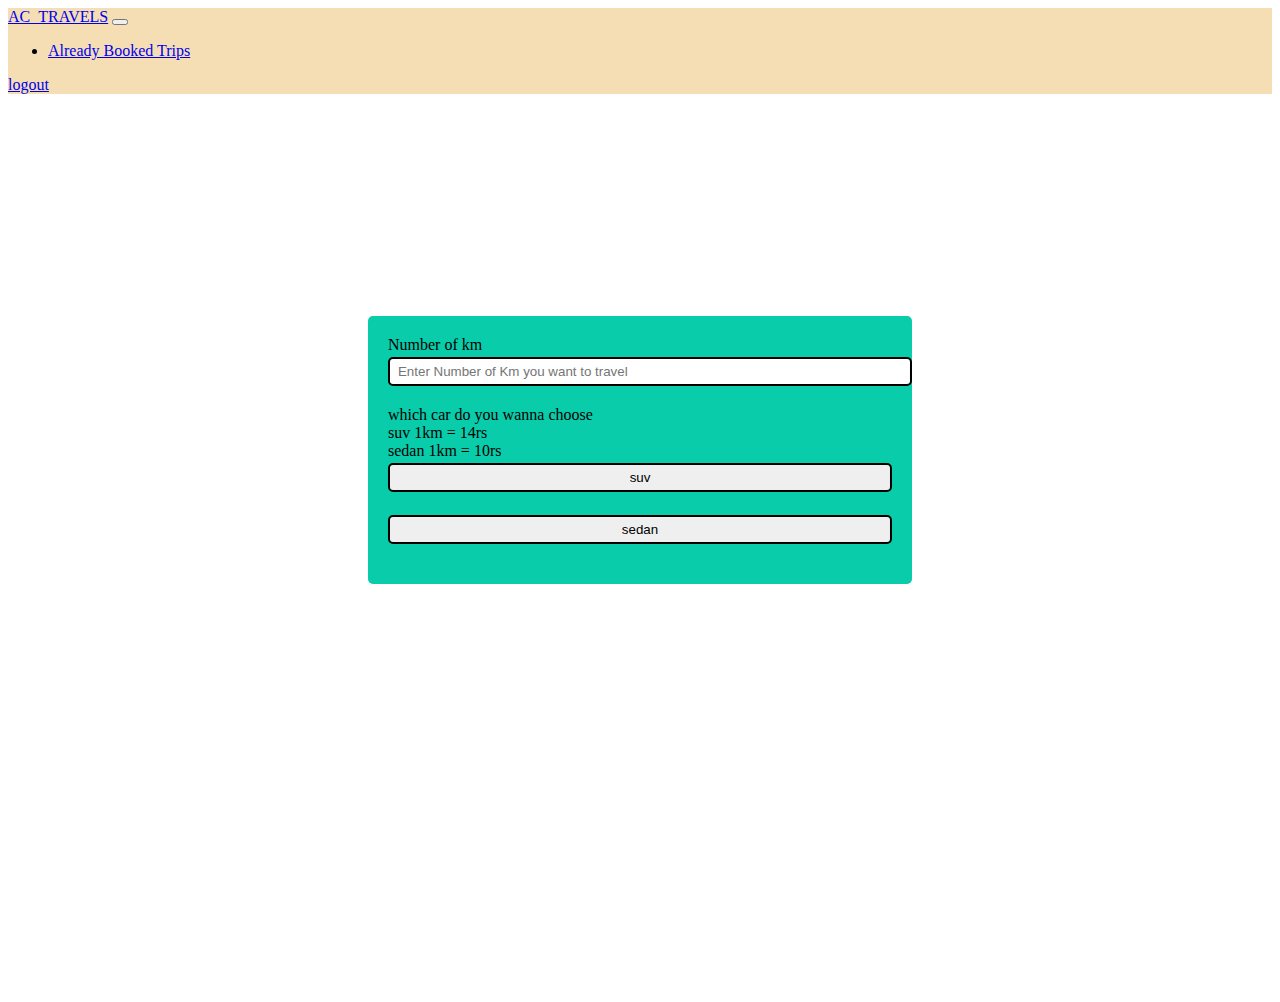
<file: Car bookings website/book.html>
<!DOCTYPE html>
<html lang="en">
<head>
    <meta charset="UTF-8">
    <meta http-equiv="X-UA-Compatible" content="IE=edge">
    <meta name="viewport" content="width=device-width, initial-scale=1.0">
    <title>Book Your Trip</title>
    <link href="https://cdn.jsdelivr.net/npm/bootstrap@5.2.2/dist/css/bootstrap.min.css" rel="stylesheet" integrity="sha384-Zenh87qX5JnK2Jl0vWa8Ck2rdkQ2Bzep5IDxbcnCeuOxjzrPF/et3URy9Bv1WTRi" crossorigin="anonymous">
    <script src="all.js"></script>
    <style>
    div.myform{
    height: 100vh;
    display: flex;
    align-items: center;
    justify-content: center;
    /* background-color: rgb(255, 255, 255); */
}
    div.container{
    background-color: rgb(9, 204, 171);
    padding: 20px;
    border-radius: 5px; /*to make borders curve */
    width: fit-content;
    /*to make this comtainer center*/
    position: absolute;
    top: 50%;
    left: 50%;
    transform: translate(-50%,-50%);
}
    div.input-field input{
        width: 100%;
        border: 2px solid black;
        border-radius: 5px;
        padding: 5px 8px;
        outline: none;
        margin-top: 3px;
        margin-bottom: 20px;
    }</style>
</head>
<body>
    <nav class="navbar navbar-expand-lg " style="background-color: wheat;">
        <div class="container-fluid">
          <a class="navbar-brand" href="start.html">AC_TRAVELS</a>
          <button class="navbar-toggler" type="button" data-bs-toggle="collapse" data-bs-target="#navbarText" aria-controls="navbarText" aria-expanded="false" aria-label="Toggle navigation">
            <span class="navbar-toggler-icon"></span>
          </button>
          <div class="collapse navbar-collapse" id="navbarText">
            <ul class="navbar-nav me-auto mb-2 mb-lg-0">
              <li class="nav-item">
                <a class="nav-link active" href="alreadybook.php">Already Booked Trips</a>
              </li>
            </ul>
            <span class="navbar-text">
              <a class="btn btn-primary" href="index.html">logout</a>
            </span>
          </div>
        </div>
      </nav>
    <form action="booking.php" method="POST" enctype="multipart/form-data">
    <div class="myform">
    <div class="container">
    <div class="input-field">
        <label>Number of km</label>
        <input type="text" placeholder="Enter Number of Km you want to travel" name="km">
        <label>which car do you wanna choose</label><br>
        <label>suv 1km = 14rs</label><br>
        <label>sedan 1km = 10rs</label>
        <input type="submit" name="suv" value="suv" >
        <input type="submit" name="sedan" value="sedan">
    </div>
</div>

</form>
</body>
</html>
</file>
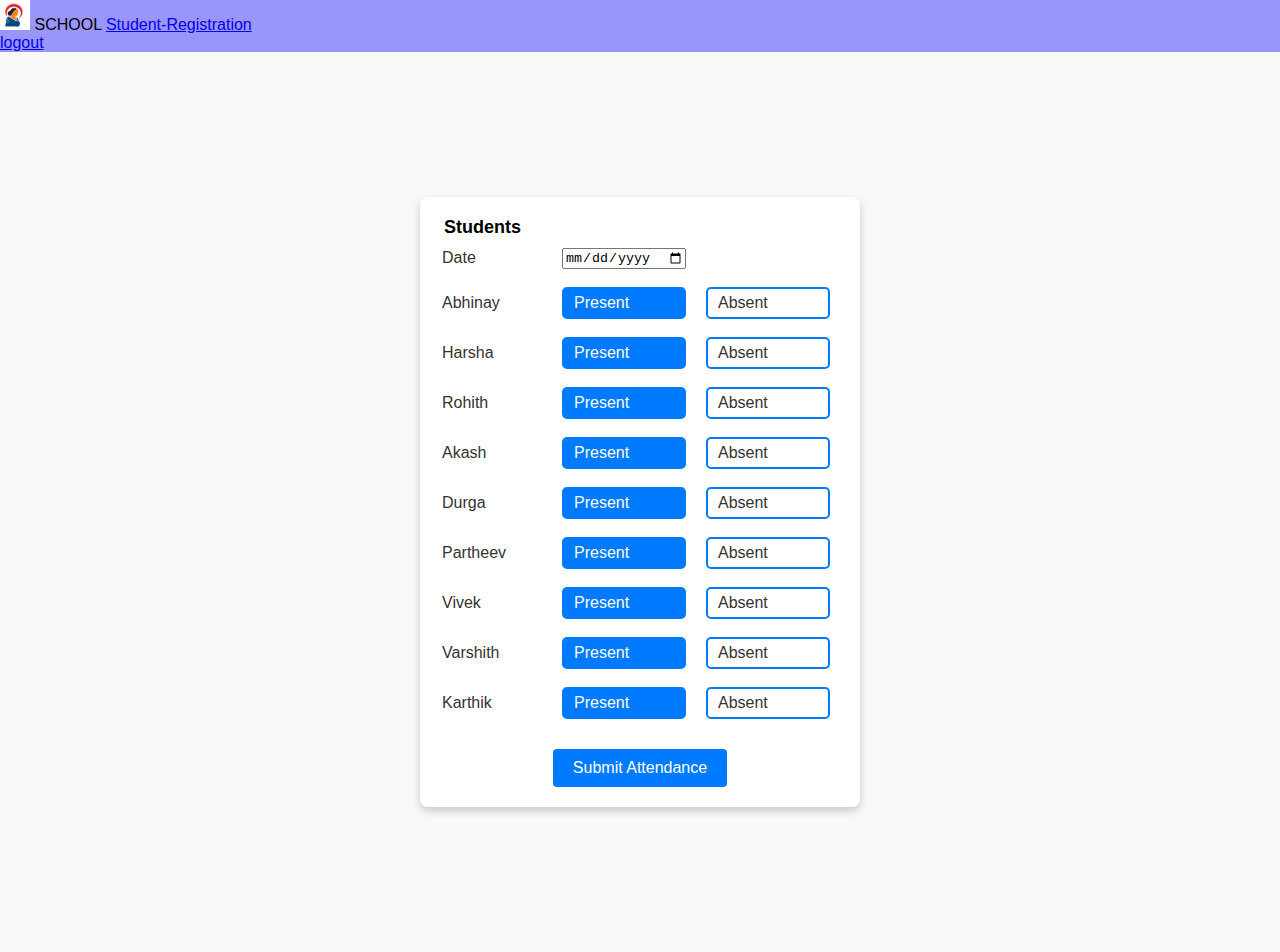
<file: Student_management_system/attendance.html>
<!DOCTYPE html>
<html lang="en">
<head>
    <meta charset="UTF-8">
    <meta name="viewport" content="width=device-width, initial-scale=1.0">
    <title>Registration Form</title>
    <link href="https://cdn.jsdelivr.net/npm/bootstrap@5.2.2/dist/css/bootstrap.min.css" rel="stylesheet" integrity="sha384-Zenh87qX5JnK2Jl0vWa8Ck2rdkQ2Bzep5IDxbcnCeuOxjzrPF/et3URy9Bv1WTRi" crossorigin="anonymous">
    <link rel="stylesheet" href="3.css">
</head>
<body>
    <nav class="navbar navbar-expand-lg " style="background-color: rgba(13, 0, 255, 0.401);">
        <div class="container-fluid">
            <img src="abhaya.png" style="height: 30px; width: 30px;">
          <a class="navbar-brand" >SCHOOL</a>
          <a class="navbar-brand" href="faculty_main_web.html">Student-Registration</a>
          
          <div class="collapse navbar-collapse" id="navbarText">
            <span class="navbar-text">
              <a class="btn btn-primary" href="index.html">logout</a>
            </span>
          </div>
        </div>
      </nav>
    <div class="container">
        <form class="registration-form" action="attendance.php" method="POST" enctype="multipart/form-data">
            <fieldset>
                <legend>Students</legend>
                <div class="student">
           		    	<label>Date</label>
           		    	<input type="date" class="input" name="data">
              </div>
              <br>
                <div class="student">
                    <label>Abhinay</label>
                    <input type="radio" name="student1" value="present" id="present1" checked>
                    <label for="present1">Present</label>
                    <input type="radio" name="student1" value="absent" id="absent1">
                    <label for="absent1">Absent</label>
                </div>
                <br>
                <div class="student">
                    <label>Harsha</label>
                    <input type="radio" name="student2" value="present" id="present2" checked>
                    <label for="present2">Present</label>
                    <input type="radio" name="student2" value="absent" id="absent2">
                    <label for="absent2">Absent</label>
                </div>
                <br>
                <div class="student">
                    <label>Rohith</label>
                    <input type="radio" name="student3" value="present" id="present3" checked>
                    <label for="present3">Present</label>
                    <input type="radio" name="student3" value="absent" id="absent3">
                    <label for="absent3">Absent</label>
                </div>
                <br>
                <div class="student">
                    <label>Akash</label>
                    <input type="radio" name="student4" value="present" id="present4" checked>
                    <label for="present4">Present</label>
                    <input type="radio" name="student4" value="absent" id="absent4">
                    <label for="absent4">Absent</label>
                </div>
                <br>
                <div class="student">
                    <label>Durga</label>
                    <input type="radio" name="student5" value="present" id="present5" checked>
                    <label for="present5">Present</label>
                    <input type="radio" name="student5" value="absent" id="absent5">
                    <label for="absent5">Absent</label>
                </div>
                <br>
                <div class="student">
                    <label>Partheev</label>
                    <input type="radio" name="student6" value="present" id="present6" checked>
                    <label for="present6">Present</label>
                    <input type="radio" name="student6" value="absent" id="absent6">
                    <label for="absent6">Absent</label>
                </div>
                <br>
                <div class="student">
                    <label>Vivek</label>
                    <input type="radio" name="student7" value="present" id="present7" checked>
                    <label for="present7">Present</label>
                    <input type="radio" name="student7" value="absent" id="absent7">
                    <label for="absent7">Absent</label>
                </div>
                <br>
                <div class="student">
                    <label>Varshith</label>
                    <input type="radio" name="student8" value="present" id="present8" checked>
                    <label for="present8">Present</label>
                    <input type="radio" name="student8" value="absent" id="absent8">
                    <label for="absent8">Absent</label>
                </div>
                <br>
                <div class="student">
                    <label>Karthik</label>
                    <input type="radio" name="student9" value="present" id="present9" checked>
                    <label for="present9">Present</label>
                    <input type="radio" name="student9" value="absent" id="absent9">
                    <label for="absent9">Absent</label>
                </div>
            </fieldset>
            <button type="submit">Submit Attendance</button>
        </form>
    </div>
</body>
</html>
</file>
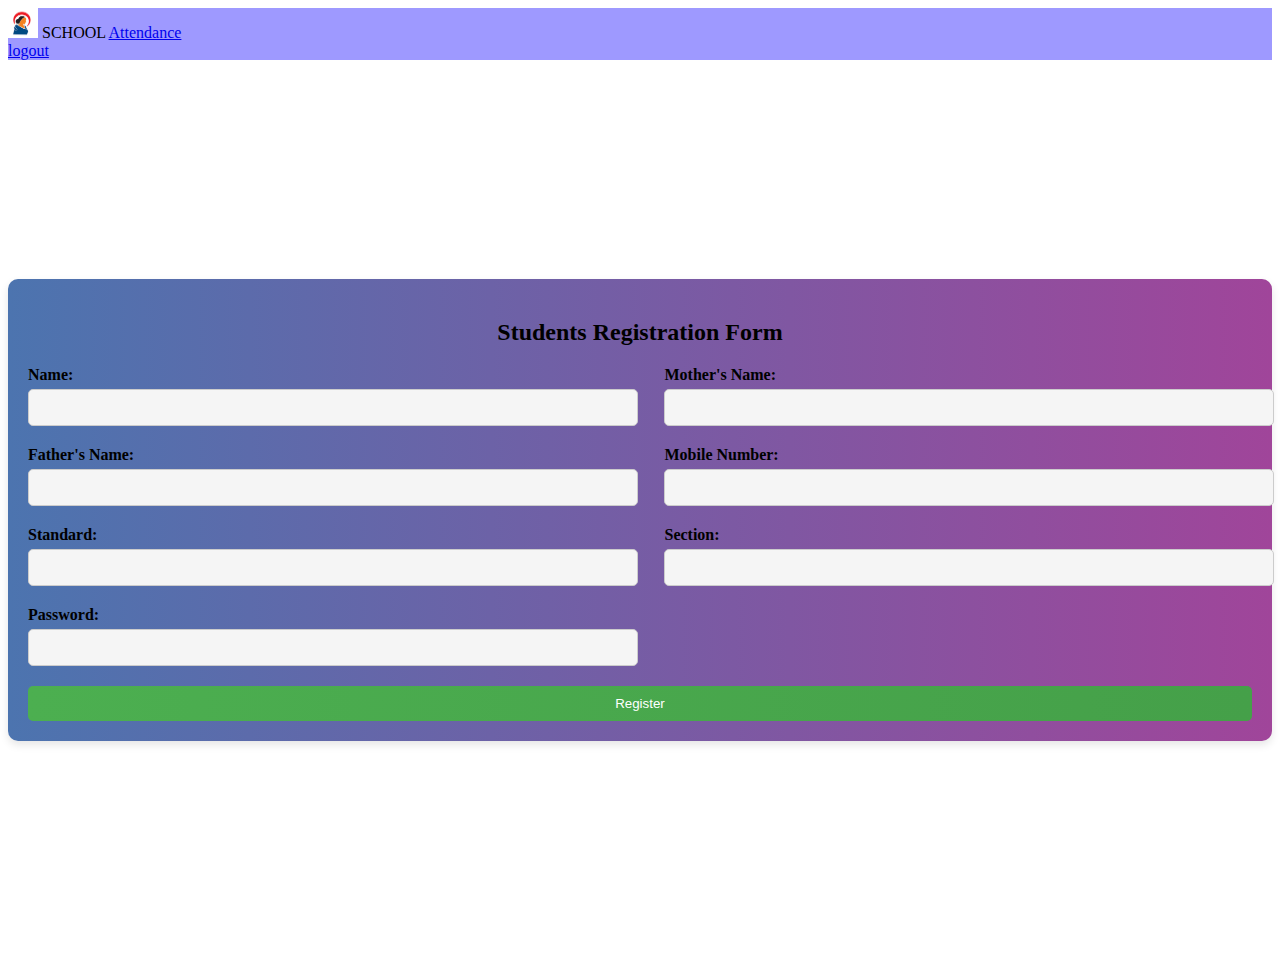
<file: Student_management_system/faculty_main_web.html>
<!DOCTYPE html>
<html lang="en">
<head>
    <meta charset="UTF-8">
    <meta name="viewport" content="width=device-width, initial-scale=1.0">
    <title>Registration Form</title>
    <link href="https://cdn.jsdelivr.net/npm/bootstrap@5.2.2/dist/css/bootstrap.min.css" rel="stylesheet" integrity="sha384-Zenh87qX5JnK2Jl0vWa8Ck2rdkQ2Bzep5IDxbcnCeuOxjzrPF/et3URy9Bv1WTRi" crossorigin="anonymous">
    <link rel="stylesheet" href="2.css">
</head>
<body>
    <nav class="navbar navbar-expand-lg " style="background-color: rgba(13, 0, 255, 0.401);">
        <div class="container-fluid">
            <img src="abhaya.png" style="height: 30px; width: 30px;">
          <a class="navbar-brand" >SCHOOL</a>
          <a class="navbar-brand" href="attendance.html">Attendance</a>
          
          <div class="collapse navbar-collapse" id="navbarText">
            <span class="navbar-text">
              <a class="btn btn-primary" href="index.html">logout</a>
            </span>
          </div>
        </div>
      </nav>
    <div class="container">
        <form class="registration-form" action="add_student.php" method="POST" enctype="multipart/form-data">
            <h2>Students Registration Form</h2>
            <div class="form-group">
                <label for="name">Name:</label>
                <input type="text" name="name" required>
            </div>
            <div class="form-group">
                <label for="father-name">Mother's Name:</label>
                <input type="text" name="mother_name" required>
            </div>
            <div class="form-group">
                <label for="mother-name">Father's Name:</label>
                <input type="text" name="father_name" required>
            </div>
            <div class="form-group">
                <label for="id">Mobile Number:</label>
                <input type="text" name="mobile_number" required>
            </div>
            <div class="form-group">
                <label for="standard">Standard:</label>
                <input type="text" name="standard" required>
            </div>
            <div class="form-group">
                <label for="phone">Section:</label>
                <input type="tel" name="section" required>
            </div>
            <div class="form-group">
                <label for="section">Password:</label>
                <input type="password" name="password" required>
            </div>
            <button type="submit">Register</button>
        </form>
    </div>
</body>
</html>
</file>
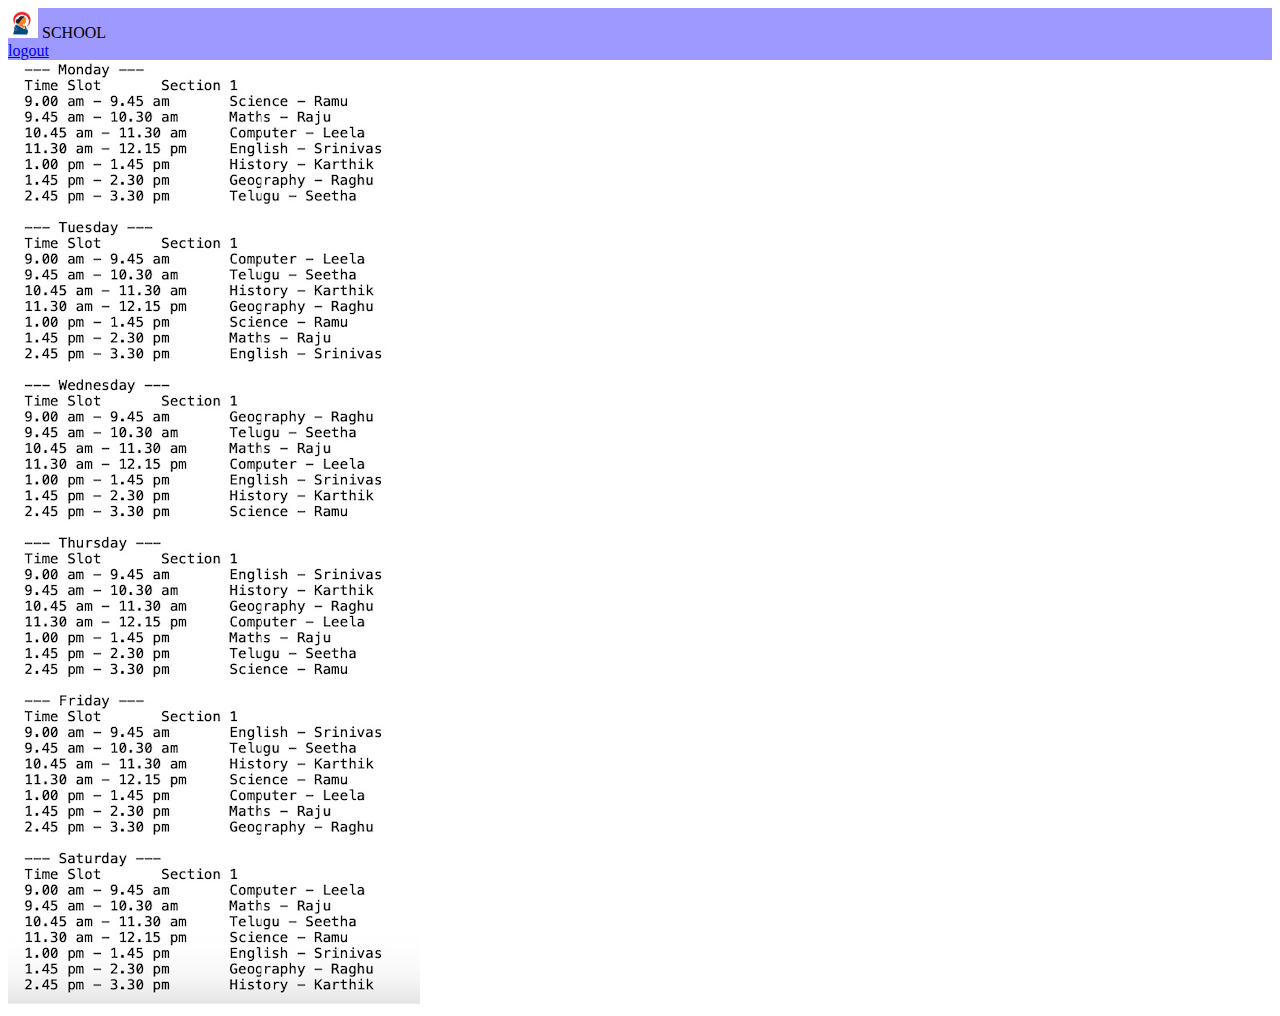
<file: Student_management_system/students_main_web.html>
<!DOCTYPE html>
<html lang="en">
<head>
    <meta charset="UTF-8">
    <meta name="viewport" content="width=device-width, initial-scale=1.0">
    <title>Student-Registration</title>
    <link href="https://cdn.jsdelivr.net/npm/bootstrap@5.2.2/dist/css/bootstrap.min.css" rel="stylesheet" integrity="sha384-Zenh87qX5JnK2Jl0vWa8Ck2rdkQ2Bzep5IDxbcnCeuOxjzrPF/et3URy9Bv1WTRi" crossorigin="anonymous">
    
</head>
<body>
    <nav class="navbar navbar-expand-lg " style="background-color: rgba(13, 0, 255, 0.401);">
        <div class="container-fluid">
            <img src="abhaya.png" style="height: 30px; width: 30px;">
          <a class="navbar-brand" >SCHOOL</a>
          <div class="collapse navbar-collapse" id="navbarText">
            <span class="navbar-text">
              <a class="btn btn-primary" href="index.html">logout</a>
            </span>
          </div>
        </div>
    </nav>
    <img src="timetable.png " alt="">
</body>
</html>
</file>
<file: Student_management_system/3.css>
body {
    font-family: Arial, sans-serif;
    background-color: #f9f9f9;
    margin: 0;
    padding: 0;
    flex-direction: column;
    align-items: center;
    justify-content: center;
}

.container {
    display: flex;
    justify-content: center;
    align-items: center;
    height: 100vh;
}


header {
    width: 100%;
    padding: 10px 0;
    background-color: #007bff;
    text-align: center;
    color: #fff;
    font-size: 20px;
}

header a {
    color: #fff;
    text-decoration: none;
    padding: 5px 10px;
    float: right;
}

h1 {
    color: #fff;
    text-shadow: 2px 2px 4px rgba(0, 0, 0, 0.5);
    margin-bottom: 30px;
}

form {
    max-width: 400px;
    width: 100%;
    background-color: rgba(255, 255, 255, 0.9);
    padding: 20px;
    border-radius: 8px;
    box-shadow: 0 4px 8px rgba(0, 0, 0, 0.2);
    display: flex;
    flex-direction: column;
    gap: 10px;
}

fieldset {
    border: none;
    padding: 0;
}

legend {
    font-size: 18px;
    font-weight: bold;
    margin-bottom: 10px;
}

.student {
    display: flex;
    align-items: center;
    gap: 10px;
}

.student label {
    margin-right: 10px;
    color: #333;
    width: 100px; /* Fixed width for student names */
}

.student input[type="radio"] {
    opacity: 0;
    position: absolute;
}

.student input[type="radio"] + label {
    cursor: pointer;
    padding: 5px 10px;
    border: 2px solid #007bff;
    border-radius: 5px;
    transition: all 0.3s;
}

.student input[type="radio"]:hover + label {
    background-color: #f0f0f0;
}

.student input[type="radio"]:checked + label {
    background-color: #007bff;
    color: #fff;
}

button {
    display: block;
    margin: 20px auto 0;
    padding: 10px 20px;
    font-size: 16px;
    background-color: #007bff;
    color: #fff;
    border: none;
    border-radius: 4px;
    cursor: pointer;
    transition: background-color 0.3s;
}

button:hover {
    background-color: #0056b3;
}

@media (max-width: 480px) {
    .student {
        flex-wrap: wrap;
    }
}
</file>
<file: Student_management_system/2.css>
.container {
    display: flex;
    justify-content: center;
    align-items: center;
    height: 100vh;
}
.registration-form {
    background: linear-gradient(to right, #4c74af, #a0459a); /* Gradient background with two colors */
    padding: 20px;
    border-radius: 8px;
    border-radius: 10px;
    box-shadow: 0 4px 8px rgba(0, 0, 0, 0.1);
    display: flex; /* Display form elements horizontally */
    flex-wrap: wrap; /* Allow form elements to wrap to new line if necessary */
    justify-content: space-between; /* Add space between form elements */
    
}

h2 {
    width: 100%;
    text-align: center;
    margin-bottom: 20px; /* Add some space below the heading */
}

.form-group {
    flex-basis: 48%; /* Each form element takes approximately 48% of the container width to allow space in between */
    margin-bottom: 20px; /* Add some space between form elements */
    box-sizing: border-box; /* Include padding in the form element's width */
}

.form-group label {
    display: block;
    font-weight: bold;
    margin-bottom: 5px; /* Add some space below the label */
}

.form-group input {
    width: 100%;
    padding: 10px;
    border: 1px solid #ccc;
    border-radius: 5px;
    background-color: #f5f5f5; /* Set a light gray background color for input fields */
}

button[type="submit"] {
    width: 100%;
    padding: 10px;
    background: linear-gradient(to right, #4CAF50, #45a049); /* Gradient background for the button */
    color: #fff;
    border: none;
    border-radius: 5px;
    cursor: pointer;
}

button[type="submit"]:hover {
    background: linear-gradient(to right, #45a049, #4CAF50); /* Gradient background on hover */
}
</file>
